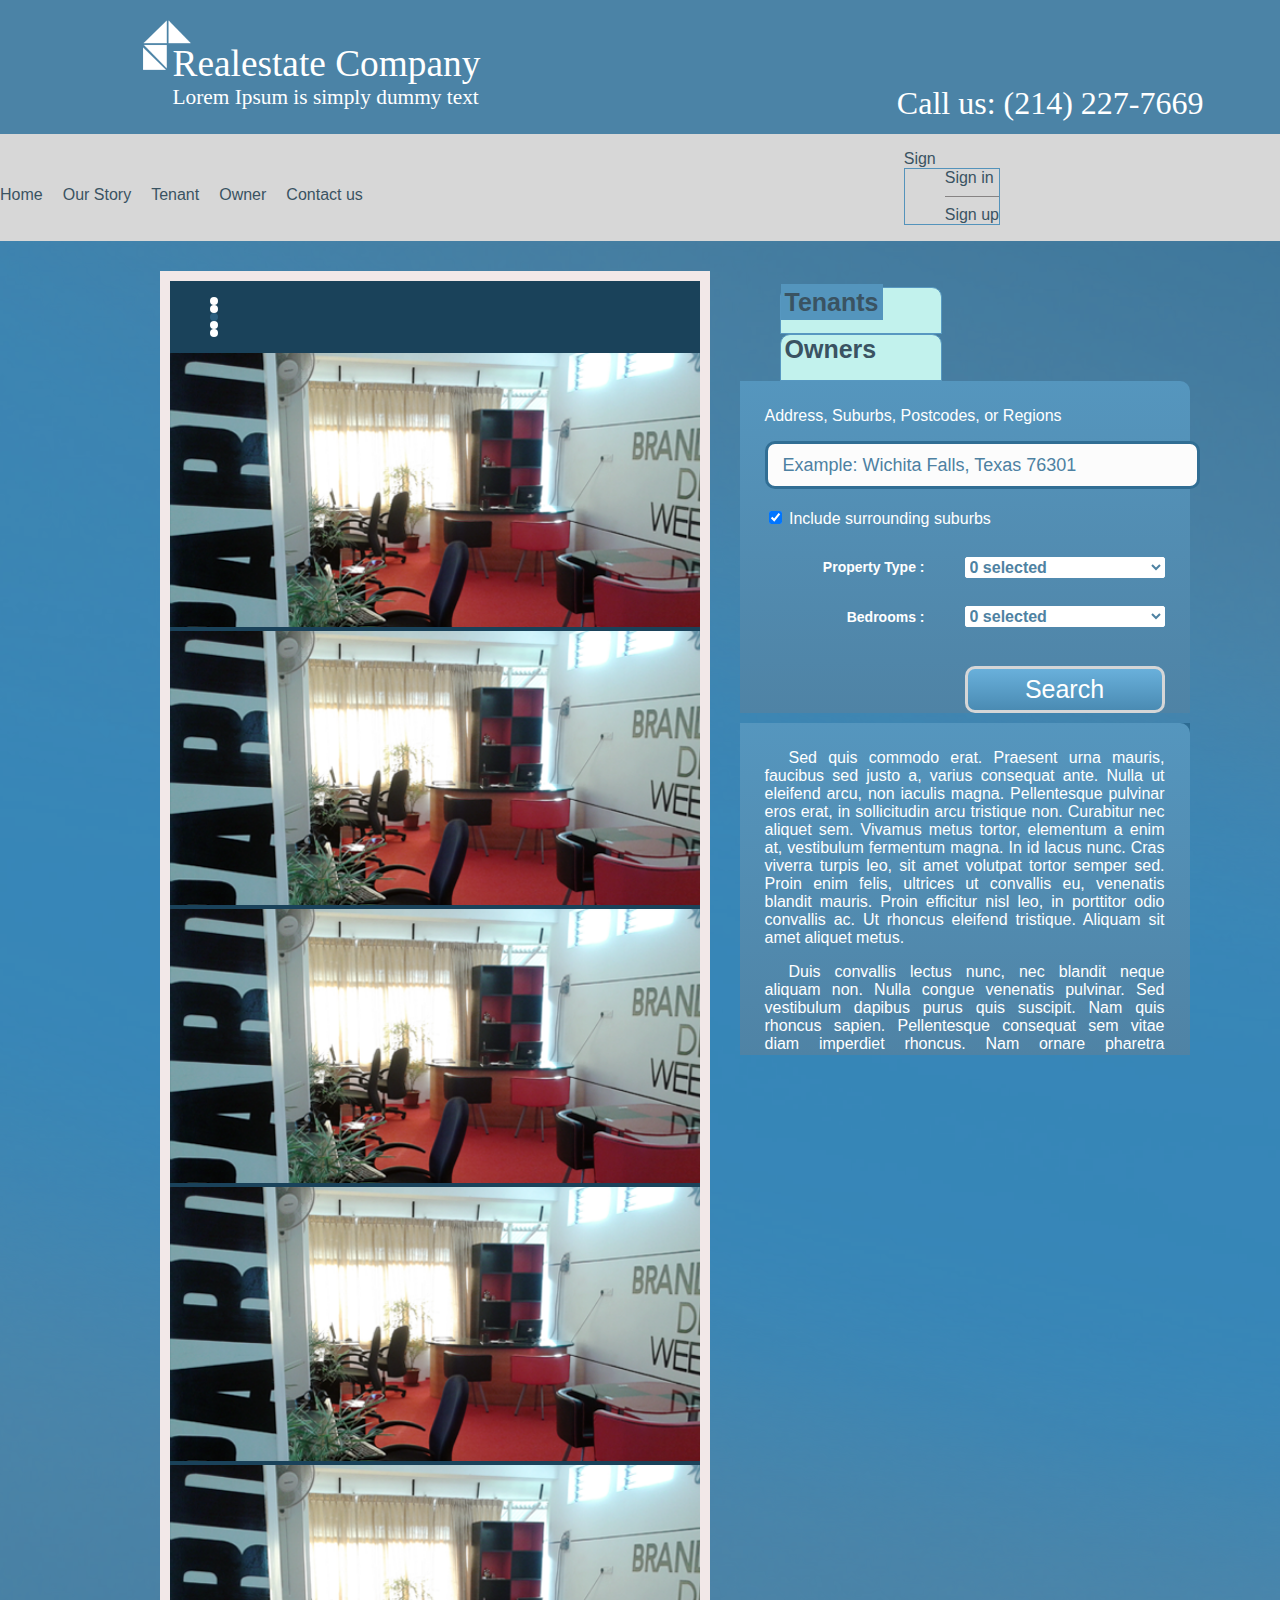
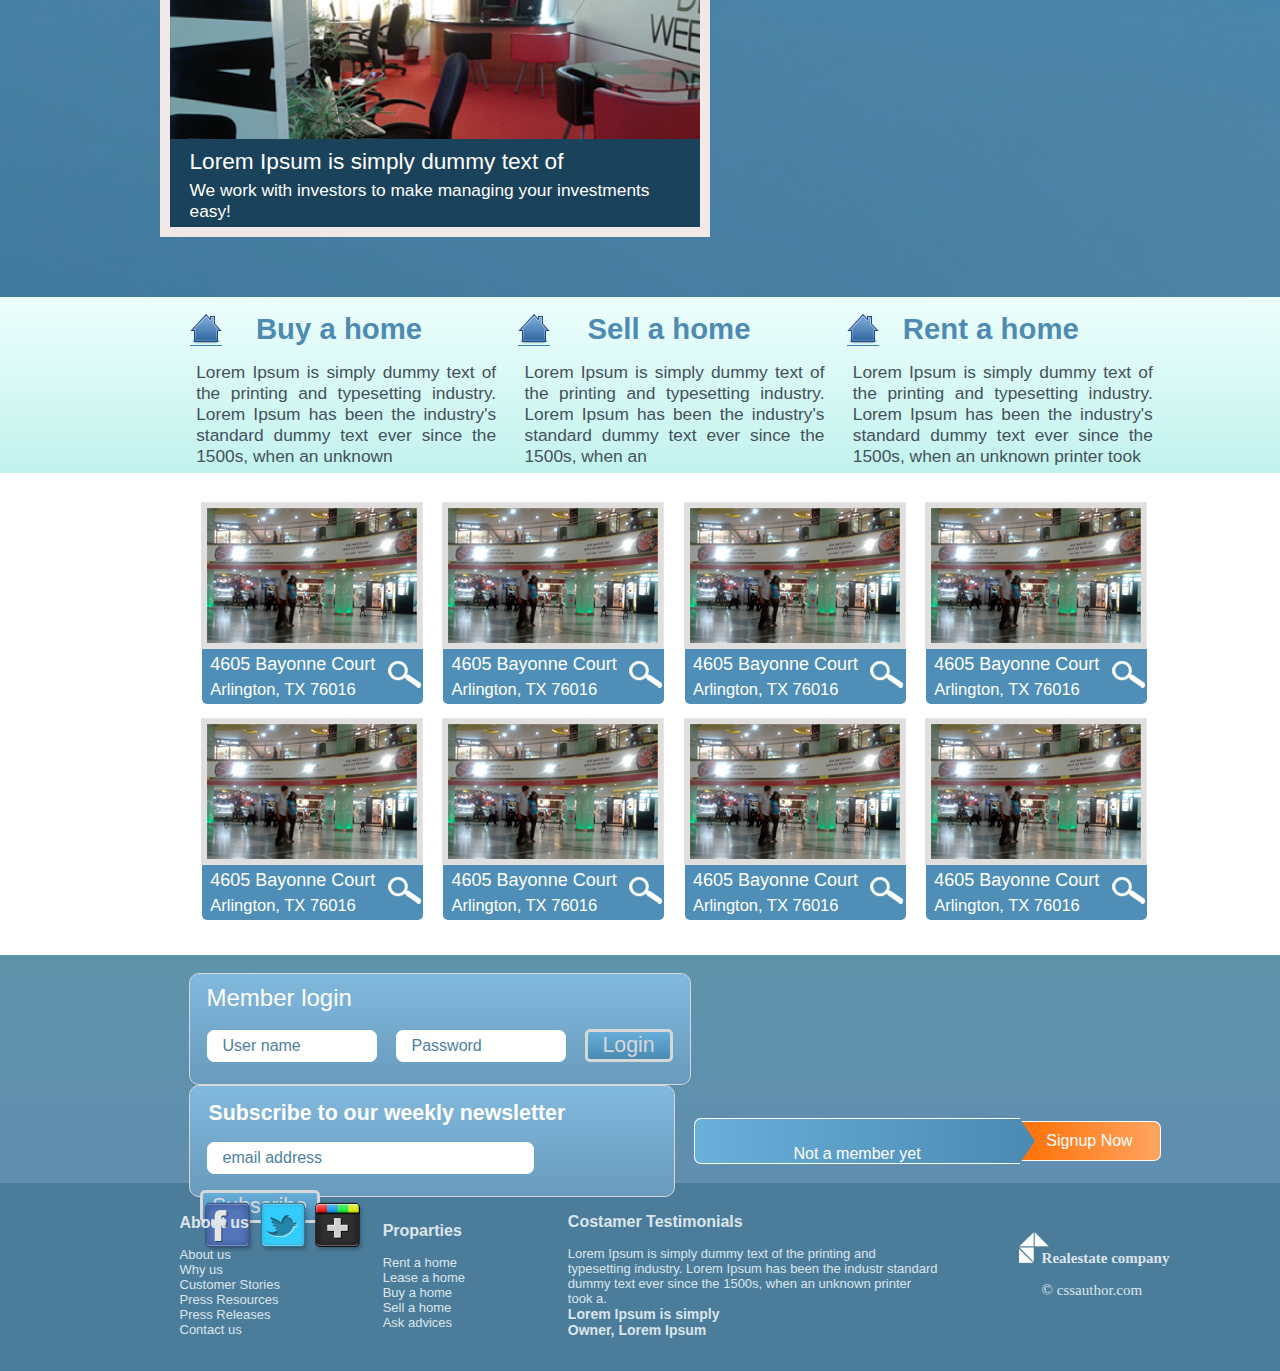
<file: index.html>
<!DOCTYPE html>
<html lang="en">
<head>
	<meta charset="UTF-8">
	<title>Realestate Company</title>
	<link rel="shortcut icon" href="images/favicon.ico" type="image/x-icon">
	<meta name="viewport" content="width=device-width, initial-scale=1">

	<!-- Bootstrap -->
	<link rel="stylesheet" href="https://maxcdn.bootstrapcdn.com/bootstrap/4.0.0-beta.2/css/bootstrap.min.css" integrity="sha384-PsH8R72JQ3SOdhVi3uxftmaW6Vc51MKb0q5P2rRUpPvrszuE4W1povHYgTpBfshb" crossorigin="anonymous">
    <link rel="stylesheet" href="css/realestate.css">
</head>
<body>
<!-- Header -->
	<header class="hero-image">
		<div class="max-width-content margin_auto flex-s-beetwen">
			<div class="logo">
				<img class="logo-home" src="images/logo-home.png" alt="Logo">
				<h1 id="realestate">Realestate Company</h1>
				<h3>Lorem Ipsum is simply dummy text</h3>
			</div>
			<div class="call">
				<h2>Call us: (214) 227-7669</h2>
			</div>
		</div>
	</header>
<!-- Nav -->
	<nav class="wrap">
		<div class="container flex-s-beetwen">
			<ul class="padding-ul flex-s-beetwen">
				<li class="navigation-pad">
	    			<a href="#">Home</a>
				</li>
				<li class="navigation-pad">
	    			<a href="#">Our Story</a>
				</li>
				<li class="navigation-pad">
	    			<a href="#">Tenant</a>
				</li>
				<li class="navigation-pad">
	    			<a href="#">Owner</a>
				</li>
				<li class="navigation-pad">
	    			<a href="#">Contact us</a>
				</li>
			</ul>
			<div>
				<ul class="nav navbar-nav">
					<li class="dropdown">
			            <a href="#" class="dropdown-toggle" data-toggle="dropdown">Sign<b class="caret"></b></a>
			            <ul class="dropdown-menu">
			            	<li>
			            		<a href="form/form.html" target="_blank" title="continuation of forms">Sign in</a>
			            	<li>
			            	<li class="divider text_a_center"></li>
			            	<li>
			            		<a href="#">Sign up</a>
			            	</li>
			            </ul>
			        </li>
		        </ul>
		    </div>
		</div>
	</nav>
<!-- first section -->
	<section class="first-screen">
		<div class="presentation margin_auto flex-center">
			<div class="apartment">
				<div class="photo-home">
	<!-- Carousel -->
					<div id="carouselExampleIndicators" class="carousel slide" data-interval="false" data-ride="carousel">
						<ol class="carousel-indicators">
							<li data-target="#carouselExampleIndicators" data-slide-to="0"></li>
							<li data-target="#carouselExampleIndicators" data-slide-to="1"></li>
							<li data-target="#carouselExampleIndicators" data-slide-to="2" class="active"></li>
							<li data-target="#carouselExampleIndicators" data-slide-to="3"></li>
							<li data-target="#carouselExampleIndicators" data-slide-to="4"></li>
						</ol>
						<div class="carousel-inner">
						    <div class="carousel-item active">
						    	<img class="d-block w-100" src="images/Layer_40.png" alt="First slide" width="530" height="274">
						    </div>
						    <div class="carousel-item">
						    	<img class="d-block w-100" src="images/Layer_40.png" alt="Second slide" width="530" height="274">
						    </div>
						    <div class="carousel-item">
						    	<img class="d-block w-100" src="images/Layer_40.png" alt="Third slide" width="530" height="274">
						    </div>
						    <div class="carousel-item">
						    	<img class="d-block w-100" src="images/Layer_40.png" alt="Third slide" width="530" height="274">
						    </div>
						    <div class="carousel-item">
						    	<img class="d-block w-100" src="images/Layer_40.png" alt="Third slide" width="530" height="274">
						    </div>
						</div>
					</div>
					<div>
						<p class="lorem color_fff">Lorem Ipsum is simply dummy text of</p>
						<p class="investors color_fff">We work with investors to make managing your investments easy!</p>
					</div>
				</div>
			</div>
	<!-- Gradient -->
			<div>
				<div class="container">
					<ul class="nav nav-pills mb-3" id="pills-tab" role="tablist">
						<li class="nav-item user-oweners user color_fff bold">
		    				<a class="nav-link active" id="pills-tenants-tab" data-toggle="pill" href="#pills-tenants" role="tab" aria-controls="pills-tenants" aria-selected="false">Tenants</a>
						</li>
						<li class="nav-item user-oweners user color_fff bold">
		    				<a class="nav-link" id="pills-owners-tab" data-toggle="pill" href="#pills-owners" role="tab" aria-controls="pills-owners" aria-selected="true">Owners</a>
						</li>
					</ul>
			    </div>
	<!-- nav window -->
				<div class="tab-content" id="pills-tabContent">
					<div class="tab-pane fade show active " id="pills-tenants" role="tabpanel" aria-labelledby="pills-tenants-tab">
						<div class="container">
							<div class="form flex-column">
								<form class="gradient flex-column" action="#" method="post">
	<!-- Title vs input text -->
									<div class="form-tit-region">
										<p class="form-tit-region color_fff">
											<label for="region">Address, Suburbs, Postcodes, or Regions</label>
										</p>
										<input type="text" name="region" id="region" maxlength="10" placeholder="Example: Wichita Falls, Texas 76301">
									</div>
	<!-- Checkbox -->
									<div class="withcheckbox">
										<input class="color_fff" id="checkbox" type="checkbox" name="leisure" value="check" checked="checked">
										<label class="color_fff" for="checkbox">Include surrounding suburbs</label>
									</div>
	<!-- Second button with input text -->
									<div class="with100 flex-end">
										<span class="color_fff">
											<label for="property">Property Type :</label>
										</span>
										<select name="property" class="bold" multiple="multiple" size="1" id="property">
											<option class="bold">Select one</option>
											<option class="bold">Select two</option>
											<option class="bold">Select three</option>
											<option class="bold">Select four</option>
											<option class="bold">Select five</option>
										</select>
									</div>
									<div class="with100 flex-end">
										<span class="color_fff">
											<label for="bedrooms">Bedrooms :</label>
										</span>
										<select name="property" class="bold" multiple="multiple" size="1" id="bedrooms">
											<option class="bold">Select one</option>
											<option class="bold">Select two</option>
											<option class="bold">Select three</option>
											<option class="bold">Select four</option>
											<option class="bold">Select five</option>
										</select><br>
									</div>
									<button class="search color_fff">Search</button>
								</form>
							</div>
						</div>
					</div>
	<!-- Other button -->
					<div class="tab-pane fade content-display color_fff" id="pills-owners" role="tabpanel" aria-labelledby="pills-owners-tab">
						<div id="presentation">
							<div class="container gradient gradient-height">
								<p>Sed quis commodo erat. Praesent urna mauris, faucibus sed justo a, varius consequat ante. Nulla ut eleifend arcu, non iaculis magna. Pellentesque pulvinar eros erat, in sollicitudin arcu tristique non. Curabitur nec aliquet sem. Vivamus metus tortor, elementum a enim at, vestibulum fermentum magna. In id lacus nunc. Cras viverra turpis leo, sit amet volutpat tortor semper sed. Proin enim felis, ultrices ut convallis eu, venenatis blandit mauris. Proin efficitur nisl leo, in porttitor odio convallis ac. Ut rhoncus eleifend tristique. Aliquam sit amet aliquet metus.</p>
								<p>Duis convallis lectus nunc, nec blandit neque aliquam non. Nulla congue venenatis pulvinar. Sed vestibulum dapibus purus quis suscipit. Nam quis rhoncus sapien. Pellentesque consequat sem vitae diam imperdiet rhoncus. Nam ornare pharetra bibendum. Suspendisse potenti. Quisque eleifend augue ac tincidunt tempus. Cras congue leo ac libero lacinia iaculis. Vivamus a massa nibh. Fusce imperdiet quis justo volutpat auctor. Nulla sed leo ut lacus varius hendrerit finibus ut ex. Quisque maximus lobortis risus, id vehicula nibh rutrum vel. Nulla auctor consectetur placerat. Morbi in tortor id odio rhoncus dignissim id sed neque. Etiam a justo imperdiet, sodales risus vitae, elementum justo.</p>
							</div>
						</div>
					</div>
				</div>
			</div>
		</div>	
	</section>
<!-- Second section -->
	<section class="realestate-services">
		<div class=" flex-s-beetwen real-estate-information margin_auto">
			<div class="max-width-services margin_auto flex-column">
				<div class="flex-s-beetwen	services text_a_center">
					<img src="images/redhat-home.png" alt="Home">
					<h4>Buy a home</h4>
				</div>
				<p class="services-a-home column">Lorem Ipsum is simply dummy text of the printing and typesetting industry. Lorem Ipsum has been the industry's standard dummy text ever since the 1500s, when an unknown</p>
			</div>
			<div class="max-width-services margin_auto flex-column">
				<div class="flex-s-beetwen	services text_a_center">
					<img src="images/redhat-home.png" alt="Home">
					<h4>Sell a home</h4>
				</div>
				<p class="services-a-home column">Lorem Ipsum is simply dummy text of the printing and typesetting industry. Lorem Ipsum has been the industry's standard dummy text ever since the 1500s, when an</p>
			</div>
			<div class="max-width-services margin_auto flex-column">
				<div class="flex-s-beetwen	services text_a_center">
					<img src="images/redhat-home.png" alt="Home">
					<h4>Rent a home</h4>
				</div>
				<p class="services-a-home column">Lorem Ipsum is simply dummy text of the printing and typesetting industry. Lorem Ipsum has been the industry's standard dummy text ever since the 1500s, when an unknown printer took</p>
			</div>
		</div>
	</section>
<!-- Third section -->
	<section class="a_apartment">
		<div class="flex-s-beetwen offers margin_auto">
	<!-- First element -->
			<div class="offers-home margin_auto">
				<div class="picture-home">
					<img src="images/Layer_44.png" alt="offer">
				</div>
				<div class="find flex-s-beetwen color_fff">
					<div>
						<p class="find-text_fz find-text">4605 Bayonne Court</p>
						<p class="find-text-underscore_fz find-text">Arlington, TX 76016</p>
					</div>
					<div>
						<a href="#"><img src="images/Layer_24.png" alt="Find"></a>
					</div>
				</div>
			</div>
	<!-- Second element -->
			<div class="offers-home margin_auto">
				<div class="picture-home">
					<img src="images/Layer_44.png" alt="offer">
				</div>
				<div class="find flex-s-beetwen color_fff">
					<div>
						<p class="find-text_fz find-text">4605 Bayonne Court</p>
						<p class="find-text-underscore_fz find-text">Arlington, TX 76016</p>
					</div>
					<div>
						<a href="#"><img src="images/Layer_24.png" alt="Find"></a>
					</div>
				</div>
			</div>
	<!-- Third element -->
			<div class="offers-home margin_auto">
				<div class="picture-home">
					<img src="images/Layer_44.png" alt="offer">
				</div>
				<div class="find flex-s-beetwen color_fff">
					<div>
						<p class="find-text_fz find-text">4605 Bayonne Court</p>
						<p class="find-text-underscore_fz find-text">Arlington, TX 76016</p>
					</div>
					<div>
						<a href="#"><img src="images/Layer_24.png" alt="Find"></a>
					</div>
				</div>
			</div>
	<!-- Fourth element -->
			<div class="offers-home margin_auto">
				<div class="picture-home">
					<img src="images/Layer_44.png" alt="offer">
				</div>
				<div class="find flex-s-beetwen color_fff">
					<div>
						<p class="find-text_fz find-text">4605 Bayonne Court</p>
						<p class="find-text-underscore_fz find-text">Arlington, TX 76016</p>
					</div>
					<div>
						<a href="#"><img src="images/Layer_24.png" alt="Find"></a>
					</div>
				</div>
			</div>
	<!-- Fifth element -->
			<div class="offers-home margin_auto">
				<div class="picture-home">
					<img src="images/Layer_44.png" alt="offer">
				</div>
				<div class="find flex-s-beetwen color_fff">
					<div>
						<p class="find-text find-text_fz">4605 Bayonne Court</p>
						<p class="find-text-underscore_fz find-text">Arlington, TX 76016</p>
					</div>
					<div>
						<a href="#"><img src="images/Layer_24.png" alt="Find"></a>
					</div>
				</div>
			</div>
	<!-- Sixth element -->
			<div class="offers-home margin_auto">
				<div class="picture-home">
					<img src="images/Layer_44.png" alt="offer">
				</div>
				<div class="find flex-s-beetwen color_fff">
					<div>
						<p class="find-text find-text_fz">4605 Bayonne Court</p>
						<p class="find-text-underscore_fz find-text">Arlington, TX 76016</p>
					</div>
					<div>
						<a href="#"><img src="images/Layer_24.png" alt="Find"></a>
					</div>
				</div>
			</div>
	<!-- Seventh element -->
			<div class="offers-home margin_auto">
				<div class="picture-home">
					<img src="images/Layer_44.png" alt="offer">
				</div>
				<div class="find flex-s-beetwen color_fff">
					<div>
						<p class="find-text find-text_fz">4605 Bayonne Court</p>
						<p class="find-text-underscore_fz find-text">Arlington, TX 76016</p>
					</div>
					<div>
						<a href="#"><img src="images/Layer_24.png" alt="Find"></a>
					</div>
				</div>
			</div>
	<!-- Eighth element -->
			<div class="offers-home">
				<div class="picture-home">
					<img src="images/Layer_44.png" alt="offer">
				</div>
				<div class="find flex-s-beetwen color_fff">
					<div>
						<p class="find-text find-text_fz">4605 Bayonne Court</p>
						<p class="find-text-underscore_fz find-text">Arlington, TX 76016</p>
					</div>
					<div>
						<a href="#"><img src="images/Layer_24.png" alt="Find"></a>
					</div>
				</div>
			</div>
		</div>
	</section>
<!-- Fourth section -->
	<section class="authorization">
		<div class="block-recording margin_auto flex-s-beetwen">
			<div class="member-login">
				<h2 class="form-name-pasww">Member login</h2>
				<form class="flex-s-beetwen form-name-pasww" action="#" method="post"> 
					<input class="name-password" type="text" name="User name" placeholder="User name" required>
					<input class="name-password" type="password" name="password" placeholder="Password" required>
					<button class="login">Login</button>
				</form>
			</div>
			<div class="subscription member-login">
				<form action="#" method="post">
					<h4 class="color_fff">Subscribe to our weekly newsletter</h4>
					<input class="e-mail" type="text" name="e-mail" maxlength="40" placeholder="email address">
					<button class="subscribe login">Subscribe</button>
				</form>
			</div>
			<div class="flex-s-beetwen">
				<div class="not-member text_a_center">
					<p class="color_fff">Not a member yet</p>
				</div>
				<div class="signup-now-yellow text_a_center">
					<a href="#" class="color_fff">Signup Now</a>
				</div>
			</div>
			<div class="social-networks">
				<a href="https://www.facebook.com/" target="_blank"><img src="images/facebook.png" alt="facebook" title="facebook"></a>
				<a href="https://twitter.com/" target="_blank"><img src="images/twitter.png" alt="twitter" title="twitter"></a>
				<a href="https://plus.google.com/" target="_blank"><img src="images/google_+.png" alt="google +" title="google +"></a>
			</div>
		</div>
	</section>
<!-- Footer -->
	<footer>
		<div class="footer flex-s-beetwen margin_auto">
			<div class="about-us">
				<h5>About us</h5>
				<ul class="lighter">
					<li><a href="#">About us</a></li>
					<li><a href="#">Why us</a></li>
					<li><a href="#">Customer Stories</a></li>
					<li><a href="#">Press Resources</a></li>
					<li><a href="#">Press Releases</a></li>
					<li><a href="#">Contact us</a></li>
				</ul>
			</div>
			<div class="proparties">
				<h5>Proparties</h5>
				<ul class="lighter">
					<li><a href="#">Rent a home</a></li>
					<li><a href="#">Lease a home</a></li>
					<li><a href="#">Buy a home</a></li>
					<li><a href="#">Sell a home</a></li>
					<li><a href="#">Ask advices</a></li>
				</ul>
			</div>
			<div class="costamer-testimonials">
				<h5>Costamer Testimonials</h5>
				<ul class="lighter">
					<li>Lorem Ipsum is simply dummy text of the printing and typesetting industry. Lorem Ipsum has been the industr standard dummy text ever since the 1500s, when an unknown printer took a.</li>
					<li><span><a href="#">Lorem Ipsum is simply</a></span></li>
					<li><span><a href="#">Owner, Lorem Ipsum</a></span></li>
				</ul>
			</div>
			<div class="copywriter">
				<img class="footer-home" src="images/Layer_2_copy.png" alt="Logo">
				<h5 class="copywriter">Realestate company</h5>
				<ul class="lighter">
					<li>&#169; <a href="#">cssauthor.com</a></li>
				</ul>
			</div>
		</div>
	</footer>
<!-- Scripts -->
	<script>
	$('#myTab a').on('click', function (e) {
 		e.preventDefault()
		$(this).tab('show')
	})
	</script>
	<script src="https://code.jquery.com/jquery-3.2.1.slim.min.js" integrity="sha384-KJ3o2DKtIkvYIK3UENzmM7KCkRr/rE9/Qpg6aAZGJwFDMVNA/GpGFF93hXpG5KkN" crossorigin="anonymous"></script>
	<script src="https://cdnjs.cloudflare.com/ajax/libs/popper.js/1.12.3/umd/popper.min.js" integrity="sha384-vFJXuSJphROIrBnz7yo7oB41mKfc8JzQZiCq4NCceLEaO4IHwicKwpJf9c9IpFgh" crossorigin="anonymous"></script>
	<script src="https://maxcdn.bootstrapcdn.com/bootstrap/4.0.0-beta.2/js/bootstrap.min.js" integrity="sha384-alpBpkh1PFOepccYVYDB4do5UnbKysX5WZXm3XxPqe5iKTfUKjNkCk9SaVuEZflJ" crossorigin="anonymous"></script>
</body>
</html>
</file>
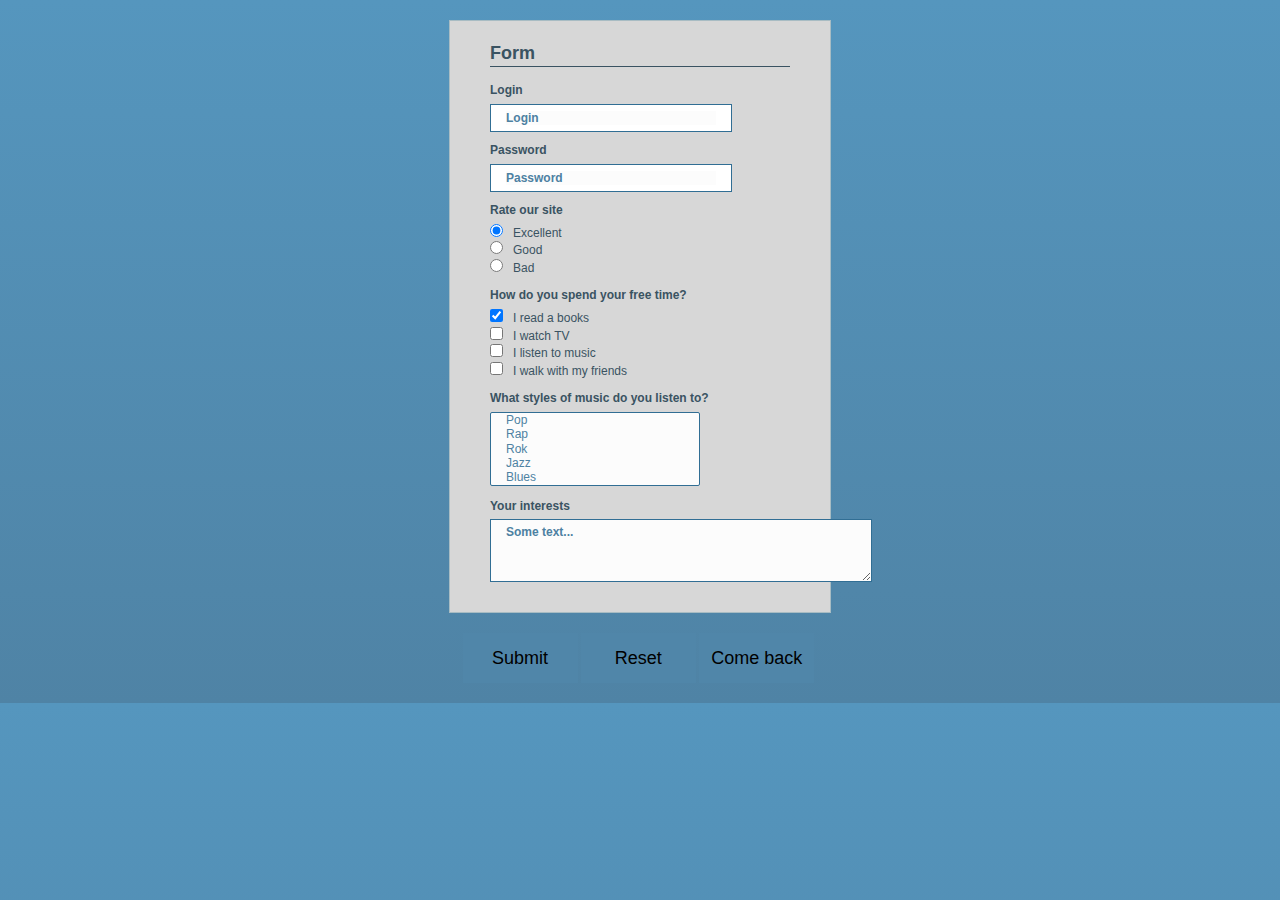
<file: form/form.html>
<!DOCTYPE html>
<html>
	<head>
		<meta http-equiv="Content-Type" content="text/html"; charset="utf-8" />
		<title>Realestate Company / Form</title>
		<link rel="shortcut icon" href="favicon.ico" type="image/x-icon">
		<link href="css/form.css" type="text/css" rel="stylesheet">
	</head>
	<body>
		<form action="#" method="post"> 
			<div class="form">
				<h1>Form</h1>
				<div class="row">
					<p><label for="login">Login</label></p>
					<input type="text" name="login" maxlength="20" placeholder="Login" id="login" required="*" autocomplete="on | off">
				</div>
				<div class="row">
					<p><label for="password">Password</label></p>
					<input type="password" name="password" placeholder="Password" id="password" required="*" autocomplete="on | off">
				</div>
				<div class="row">
					<p class="color-label">Rate our site</p>
					<label><input type="radio" name="evaluation" value="excellent" checked="checked">Excellent</label><br>
					<label><input type="radio" name="evaluation" value="good">Good</label><br>
					<label><input type="radio" name="evaluation" value="badly">Bad</label>
				</div>
				<div class="row">
					<p class="color-label">How do you spend your free time?</p>
					<label><input type="checkbox" name="leisure[]" value="read" checked="checked">I read a books</label><br>
					<label><input type="checkbox" name="leisure[]" value="watch">I watch TV </label><br>
					<label><input type="checkbox" name="leisure[]" value="listen">I listen to music</label><br>
					<label><input type="checkbox" name="leisure[]" value="walk">I walk with my friends</label><br>
				</div>
				<div class="row">
					<p><label for="musicstyles">What styles of music do you listen to?</label></p>
					<select name="musicstyles[]" multiple="multiple" size="5" id="musicstyles">
						<option value="1">Pop</option>
						<option value="2">Rap</option>
						<option value="3">Rok</option>
						<option value="4">Jazz</option>
						<option value="5">Blues</option>
					</select>
				</div>
				<div class="row">
					<p><label for="same text">Your interests</label></p>
					<textarea name="interest" rows="4" cols="50" id="same text" placeholder="Some text..."></textarea><br />
				</div>
			</div>
			<div class="btn-group">
				<input type="submit" value="Submit" class="button">
				<input type="reset" value="Reset" class="button">
				<button class="button"><a href="../index.html">Come back</a></button>
			</div>
		</form>
		<!-- <div class="btn-group">
			
			<input type="reset" value="Очистить">
		</div> -->
	</body>
</html>
</file>
<file: css/realestate.css>
* {
  outline: 0 !important;
}

::-webkit-input-placeholder { /* Chrome/Opera/Safari */
  color: #4d81a2;
}
::-moz-placeholder { /* Firefox 19+ */
  color: #4d81a2;
}
:-ms-input-placeholder { /* IE 10+ */
  color: #4d81a2;
}
:-moz-placeholder { /* Firefox 18- */
  color: #4d81a2;
}

html, body {
	margin: 0 auto;
	padding: 0;
	font-family: sans-serif;
	width: 1349px;
}

/*Title*/
h1, h2, h3 {
	color: #fff;
	margin: 0;
	padding: 0;
	font-weight: lighter;
}
h1 {
	font-size: 28pt;
}
h2 {
	font-size: 24pt;
}
h3 {
	font-size: 16pt;
}
h4 {
	font-size: 22pt;
	color: #4e8bb2;
	margin: 0;
	max-width: 380px;
}
h5 {
	font-size: 16px;
	margin: 10px 0 15px;
}
/*---------------------*/

header, nav, section, footer {
	margin: 0 auto;
	-moz-user-select: none;
    -webkit-user-select: none;
    -ms-user-select: none;
    -o-user-select: none;
    user-select: none;
}

/*Flex*/
.flex-s-beetwen {
	display: -webkit-flex;
	display: -moz-flex;
	display: -ms-flex;
	display: -o-flex;
	display: flex;
	justify-content: space-between;
	-ms-align-items: center;
	align-items: center;
}
.flex-center {
	display: -webkit-flex;
	display: -moz-flex;
	display: -ms-flex;
	display: -o-flex;
	display: flex;
	justify-content: center;
	-ms-align-items: flex-start;
	align-items: flex-start;
}
.flex-column {
	display: -webkit-flex;
	display: -moz-flex;
	display: -ms-flex;
	display: -o-flex;
	display: flex;
	justify-content: space-between;
	-webkit-flex-direction: column;
	-moz-flex-direction: column;
	-ms-flex-direction: column;
	-o-flex-direction: column;
	flex-direction: column;
}
.flex-end {
	display: -webkit-flex;
	display: -moz-flex;
	display: -ms-flex;
	display: -o-flex;
	display: flex;
	justify-content: flex-end;
	-ms-align-items: center;
	align-items: center;
}
/*---------------------*/

.max-width-content {
	max-width: 1166px;
}

.bold, span, h5 {
	font-weight: bold;
}

span {
	font-size: 14px;
}

.margin_auto {
	margin: 0 auto;
	max-width: 1108px;
}

/*Style text*/
.color_fff {
	color: #fff;
}
.text_a_center {
	text-align: center;
}
/*---------------------*/

/*Header*/
.hero-image {
	background: #4b83a6;
	font-family: serif;
}
.logo {
	margin: 42px 52px 24px 52px;
	position: relative;
}
.logo-home {
	position: absolute;
	top: -22px;
	left: -30px;
}
.call {
	margin: 72px 25px 0;
}
/*---------------------*/

/*Nav*/
.wrap {
	background: #D7D7D7;
}
li {
	list-style: none;
}
a {
	text-decoration: none;
	outline: none;
	color: #3a5362;
}
a:hover {
	text-decoration: underline;
}
.navigation-pad>a:hover,
.nav-item>a:hover,
.dropdown>a:hover,
.dropdown-menu>li>a:hover {
	text-decoration: none;
	color: #fff;
}
.dropdown-menu .divider {
	height: 1px;
	margin: 9px 0;
	background-color: #868383;
}
.navigation-pad {
	padding-right: 20px;
}
.padding-ul {
	padding: 15px 0 0;
}
/*---------------------*/
/*------------------------------------------*/

/*first section*/
.first-screen {
	background: url(../images/bg_section.png) no-repeat center center / cover;
	background-color: rgba(59, 118, 156, 0.87);
}

.presentation {
	max-width: 1166px;
	padding: 30px 0 60px;
}

.photo-home {
	background: #1a425a;
	border: 10px solid #f2e8e8;
	position: relative;
}

.apartment {
	margin-right: 30px;
	max-width: 550px;
}

.content-display {
	background: url(../images/bg_section.png) no-repeat center center / cover;
	background-color: rgba(59, 118, 156, 0.87);
}

.container {
	max-width: 1000px;
	padding: 0;
}

.container>p {
	text-indent: 1.5em;
    text-align: justify;
}

.background-nav {
	background: linear-gradient(to left, #d9d9d9, #d7d7d7); 
}

.dropdown-menu {
	background: #d7d7d7;
	border: 1px solid #5493BB;
}

.nav-item>a,
.dropdown-menu>li>a {
	color: #3a5362;
}

.nav-pills .nav-link.active, .nav-pills .show>.nav-link {
	background-color: #5495BD;
	text-align: center;
}

.nav-pills .nav-link {
	text-align: center;
	padding: 4px;
}

.mb-3, .my-3 {
	margin-bottom: 0 !important;
}

.nav-pills .nav-link.active, .nav-pills .show>.nav-link {
	padding: 4px;
}

/*Carousel*/
.carousel-indicators li {
	border-radius: 100%;
	width: 8px;
	height: 8px;
	background-color: #fff;
	cursor: pointer;
}
.carousel-indicators .active {
	background-color: #2c5f7f;
	cursor: default;
}
.lorem {
	font-size: 17pt;
	margin: 5px 20px;
}
img[alt="Home"] {
	border-bottom: 1px solid #3686b8;
}
.investors {
	font-size: 13pt;
	margin: 5px 20px;
	position: relative;
}
/*---------------------*/

.gradient-height {
	height: 362px;
	overflow: auto;
}

.form-select {
	margin: 10px 0 0 48px;
}

.gradient {
	align-items: flex-end;
	background: linear-gradient(to bottom, #5596be, #4F83A5);
	border-radius: 0 10px 0 0;
	padding: 10px 25px 0;
	width: 400px;
	height: 322px;
	margin-bottom: 10px;
}

.form-tit-region, .withcheckbox, .with100 {
	width: 100%;
}

.with100 {
	margin: 10px 0;
}

label {
	margin-right: 40px !important;
}

.withcheckbox {
	padding: 10px 0 10px 20px;
}

span .user-text {
	padding-right: 15px;
}

.user {
	background: #5798c1;
	width: 160px;
	height: 45px;
	border-radius: 10px 10px 0 0;
	border: 1px solid #5798c1;
	font-size: 25px;
}

.user-oweners {
	background: #c2f2ed;
	color: #4b83a6;
}

.user-oweners:hover {
	background: #5596be;
}

button:hover {
	color: #fff;
	border: 3px solid #fff;
	cursor: pointer;
}

input[type="text"], [type="password"] {
	padding-left: 15px;

}

input[type="checkbox"]::-ms-check {
    background: #c00;
    color: #fff;
}

#region {
	width: 103%;
	height: 40px;
	background-color: #fcfcfc;
	border-radius: 10px;
	border: 3px solid #316e94;
	font-size: 18px;
}

input[type="checkbox" i] {
	color: #3a88ba;
}

label[for="checkbox"] {
	margin-bottom: 30px;
}

select {
	width: 200px;
	background-color: #fff;
	border-radius: 2px;
	font-size: 16px;

	border: 1px solid #fff;
}

select, option {
	color: #4e82a2;
	line-height: 1.8;
}

.search {
	margin-top: 20px;
	width: 200px;
	height: 47px;
	border-radius: 10px;
	border: 3px solid #d5d6d7;
	font-size: 25px;
	background: linear-gradient(to top, #4a8bb3, #69b0db);
}

.tab-content>.active {
	max-width: 400px;
}
/*------------------------------------------*/

/*Second section*/
.realestate-services {
	background: linear-gradient(to top, #c2f2ed, #edfffd);
}

.real-estate-information {
	max-width: 985px;
	font-size: 13pt;
}

.services {
	margin: 15px 80px 10px 0;
}

.services-a-home {
	max-width: 300px;
	margin: 6px;
}

.max-width-services {
	 max-width: 380px;
}

.column {
	font-size: 13pt;
	color: #43515a;
	text-align: justify;
}
/*------------------------------------------*/

/*Third section*/
#offers {
	max-width: 230px;
}

.a_apartment {
	padding: 25px 0;
}

.offers-home {
	padding-bottom: 10px;
	margin: 0 10px;
}

.find {
	background: #4f8fb7;
	width: 221px;
	border-radius: 0 0 5px 5px;
	justify-content: space-around;
}

/*font-size and decoration*/
.find-text_fz {
	font-size: 18px;
}
.find-text-underscore_fz {
	font-size: 16.5px;
}
.find-text {
	margin: 5px 8px 5px 6px;
}
/*---------------------*/

.picture-home {
	margin: 0 -5px -8px;
}

.offers {
	max-width: 965px;
	flex-wrap: wrap;
}
/*------------------------------------------*/

/*Fourth section*/
.authorization {
	background: linear-gradient(to top, #608eaf, #5e93aa);
	max-width: 1600px;
}

.block-recording {
	max-width: 972px;
	padding-top: 18px;
	flex-wrap: wrap;
	height: 210px;
}

.member-login {
	background: linear-gradient(to top, #689bbc, #81b9de);
	max-width: 500px;
	border: 1px solid #d7d7d7;
	border-radius: 10px;
	height: 110px;
}

.member-login h2 {
	font-size: 18pt;
	margin-left: 17px;
}

.subscription h4 {
	font-size: 16pt;
	margin: 15px 0 0 19px;
}

.form-name-pasww {
	margin-top: 10px;
}

.name-password {
	margin: 8px 2px 6px 17px;
	max-width: 151px;
	min-height: 28px;
	background-color: #fff;
	border-radius: 7px;
	border: 1px solid #fff;
	font-size: 16px;
}

/*button*/
.login {
	color: #d7d7d7;
	background: linear-gradient(to top, #4a8ab3, #67aed9);
	border-radius: 5px;
	font-size: 16pt;
	border: 3px solid #d7d7d7;
	width: 90px;
	margin: 0 17px;
}
.subscribe {
	min-width: 120px;
	margin: 10px;
}
/*---------------------*/

.subscription {
	width: 484px;
}

.e-mail {
	min-width: 308px;
	min-height: 28px;
	border: 1px solid #fff;
	border-radius: 7px;
	margin: 16px 2px 6px 17px;
	font-size: 16px;
}

.signup-now {
	padding: 15px 0 20px 18px;
	font-size: 22px;
}

.not-member {
	background-image: url(images/Layer-35.png);
	background: linear-gradient(to left, #4b8bb4, #69b0db);
	min-width: 326px;
	padding: 10px 0;
	border-radius: 7px 0 0 7px;
	border: 1px solid #fff;
	border-right: none;
	position: relative;
	box-sizing: border-box;
	height: 46px;
}

.not-member:before {
	content: "";
    right: -15px;
    top: 0;
    position: absolute;
    border-top: 22px solid transparent;
    border-left: 15px outset #4b8bb4;
    border-bottom: 22px solid transparent;
}

.signup-now-yellow {
	background-image: url(images/Layer-36.png);
	background: linear-gradient(to right, #ff7005, #ffa460);
	min-width: 140px;
	padding: 10px 0;
	border-radius: 0 7px 7px 0;
	border: 1px solid #fff;
	border-left: none;
}

.not-member a:hover,
.signup-now-yellow a:hover {
	color: #fff;
}

.social-networks{
	margin: 5px 15px 0;
	width: 466px;
}
/*------------------------------------------*/

/*footer*/
footer {
	background: #4b7d9b;
}

.footer {
	max-width: 990px;
	color: #dbe5eb;
	padding: 20px;
}

.about-us {
	font-size: 13px;
}

.proparties {
	font-size: 13px;
}

.costamer-testimonials {
	max-width: 371px;
	font-size: 13px;
}

.copywriter {
	font-family: serif;
	font-size: 15px;
	position: relative;
}

.footer a {
	color: #dbe5eb;
}

.lighter {
	padding: 0;
}

.footer-home {
	position: absolute;
	top: -8px;
	right: 120px;
}

.footer-back {
    background: #4b7d9b;
    padding-left: 50px;
    display: none;
}

.first-block {
	padding-right: 150px;
	-ms-text-align-last: left;
	text-align-last: left;
}

.second-block {
	line-height: 2;
}
/*------------------------------------------*/
</file>
<file: form/css/form.css>
* {
	padding: 0;
	margin: 0;
}

body {
	font: 12px/1.4 Arial, Verdana, Tahoma, sans-sarif;
	color: #5f5f5f;
	background: linear-gradient(to bottom, #5596be, #4F83A5);
	max-width: 1280px;
	margin: 0 auto;
}

.form {
	width: 300px;
	background: #D7D7D7;
	color: #3A5362;
	border: 1px solid #a8bcc3;
	margin: 20px auto;
	padding: 20px 40px;
}

label, .color-label {
	color: #3A5362;
}

h1 {
	color: #3A5362;
	font-size: 18px;
	border-bottom: 1px solid #3A5362;
	margin-bottom: 10px;
}

p {
	font-weight: bold;
	margin-bottom: 5px;
	color: #92acb6;
}

.row {
	padding: 5px 0;
}

input[type="text"], input[type="password"], select, textarea {
	font: 12px Arial, Verdana, Tahoma, sans-sarif;
	color: #5d5d5d;
	border: 1px solid #316E94;
	padding-left: 15px;
}

input[type="text"]:focus,
input[type="password"]:focus,
select:focus,
textarea:focus {
	color: #333;
}

input[type="text"], input[type="password"] {
	width: 210px;
	height: 26px;
	padding: 0 15px;
	color: #4D81A2;
}

select {
	width: 210px;
	color: #4e82a2;
	background: #FCFCFC;
}

textarea {
	padding: 5px 0 0 15px;
	color: #4e82a2;
	background: #FCFCFC;
}

input[type="image"] {
	margin: 10px 0;
}

::-webkit-input-placeholder { /* Chrome/Opera/Safari */
  color: #4d81a2;
  font-weight: bold;
  background: #FCFCFC;
}
::-moz-placeholder { /* Firefox 19+ */
  color: #4d81a2;
  font-weight: bold;
  background: #FCFCFC;
}
:-ms-input-placeholder { /* IE 10+ */
  color: #4d81a2;
  font-weight: bold;
  background: #FCFCFC;
}
:-moz-placeholder { /* Firefox 18- */
  color: #4d81a2;
  font-weight: bold;
  background: #FCFCFC;
}

input[type="checkbox"],
input[type="radio"] {
	margin-right: 10px;
}

.text {
	font: 50px/1.5 sans-sarif;
}

.btn-group {
	max-width: 355px;
	margin: 0 auto;
}

input[type="submit"]:hover,
input[type="reset"]:hover,
input[type="button"]:hover,
.button:hover {
	background: #7EB5DA;
	color: #fff;
}

input[type="submit"]:focus,
input[type="reset"]:focus,
input[type="button"]:focus,
.button:focus {
	background: #7EB5DA;
	color: #fff;
}

.button {
	background: #5086A9;
	font-size: 18px;
	border: none;
	margin-bottom: 20px;
	width: 115px;
	height: 50px;
}

a {
	text-decoration: none;
	color: #000;
}

a:hover {
	color: #fff;
}
</file>
